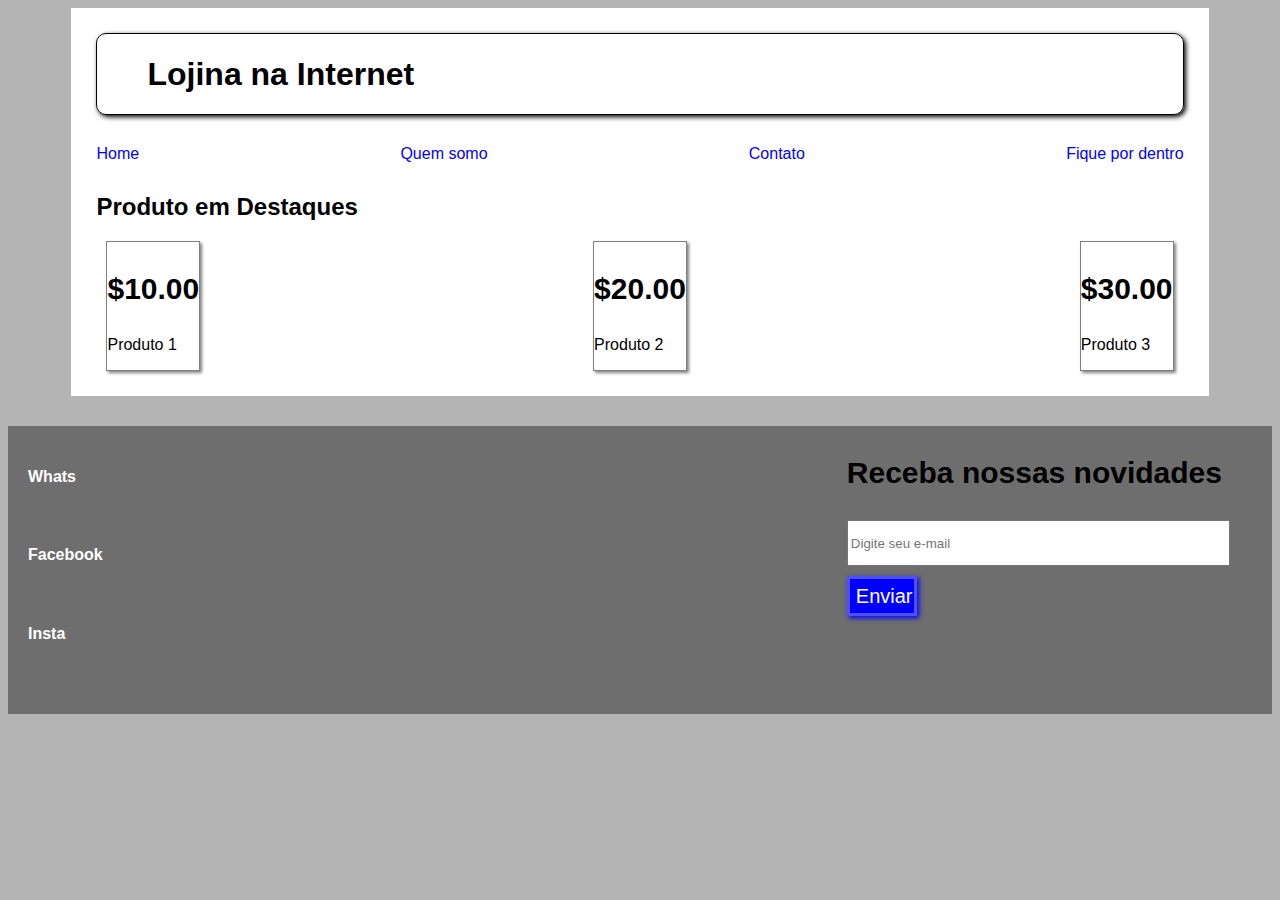
<file: index.html>
<!DOCTYPE html>
<html lang="pt-br">
<head>
  <meta charset="UTF-8">
  <title>Minha loja na internet</title>
  <link rel="stylesheet" href="estilo.css">
</head>

<body>
  <div id="conteudo"> <div id="cabecalho">
    <h1> Lojina na Internet </h1>
  </div>

  <div id="menu">
    <div><a href="index.html">Home</a></div>
    <div><a href="index.html">Quem somo</a></div>
    <div><a href="index.html">Contato</a></div>
    <div><a href="index.html">Fique por dentro</a></div>
  </div>
  
  <div id="titulodestaques">
    <h2>Produto em Destaques</h2>
  </div>

  <div id="produtos">
    <div class="produtodestaque">
      <h3>$10.00</h3>
      <p>Produto 1</p>
    </div>

    <div class="produtodestaque">
      <h3>$20.00</h3>
      <p>Produto 2</p>
    </div>

    <div class="produtodestaque">
      <h3>$30.00</h3>
      <p>Produto 3</p>
    </div>
  </div>
  </div>

  <div id="rodape">
    <div id="redes">
      <h4>Whats</h4> <br>
      <h4>Facebook</h4> <br>
     <h4>Insta</h4>
  </div>

  <div id="email">
    <h3>Receba nossas novidades</h3>
    <input type="email" id="email" placeholder="Digite seu e-mail">
    <button>Enviar</button>
  </div>
  </div>
</body>
</html>
</file>
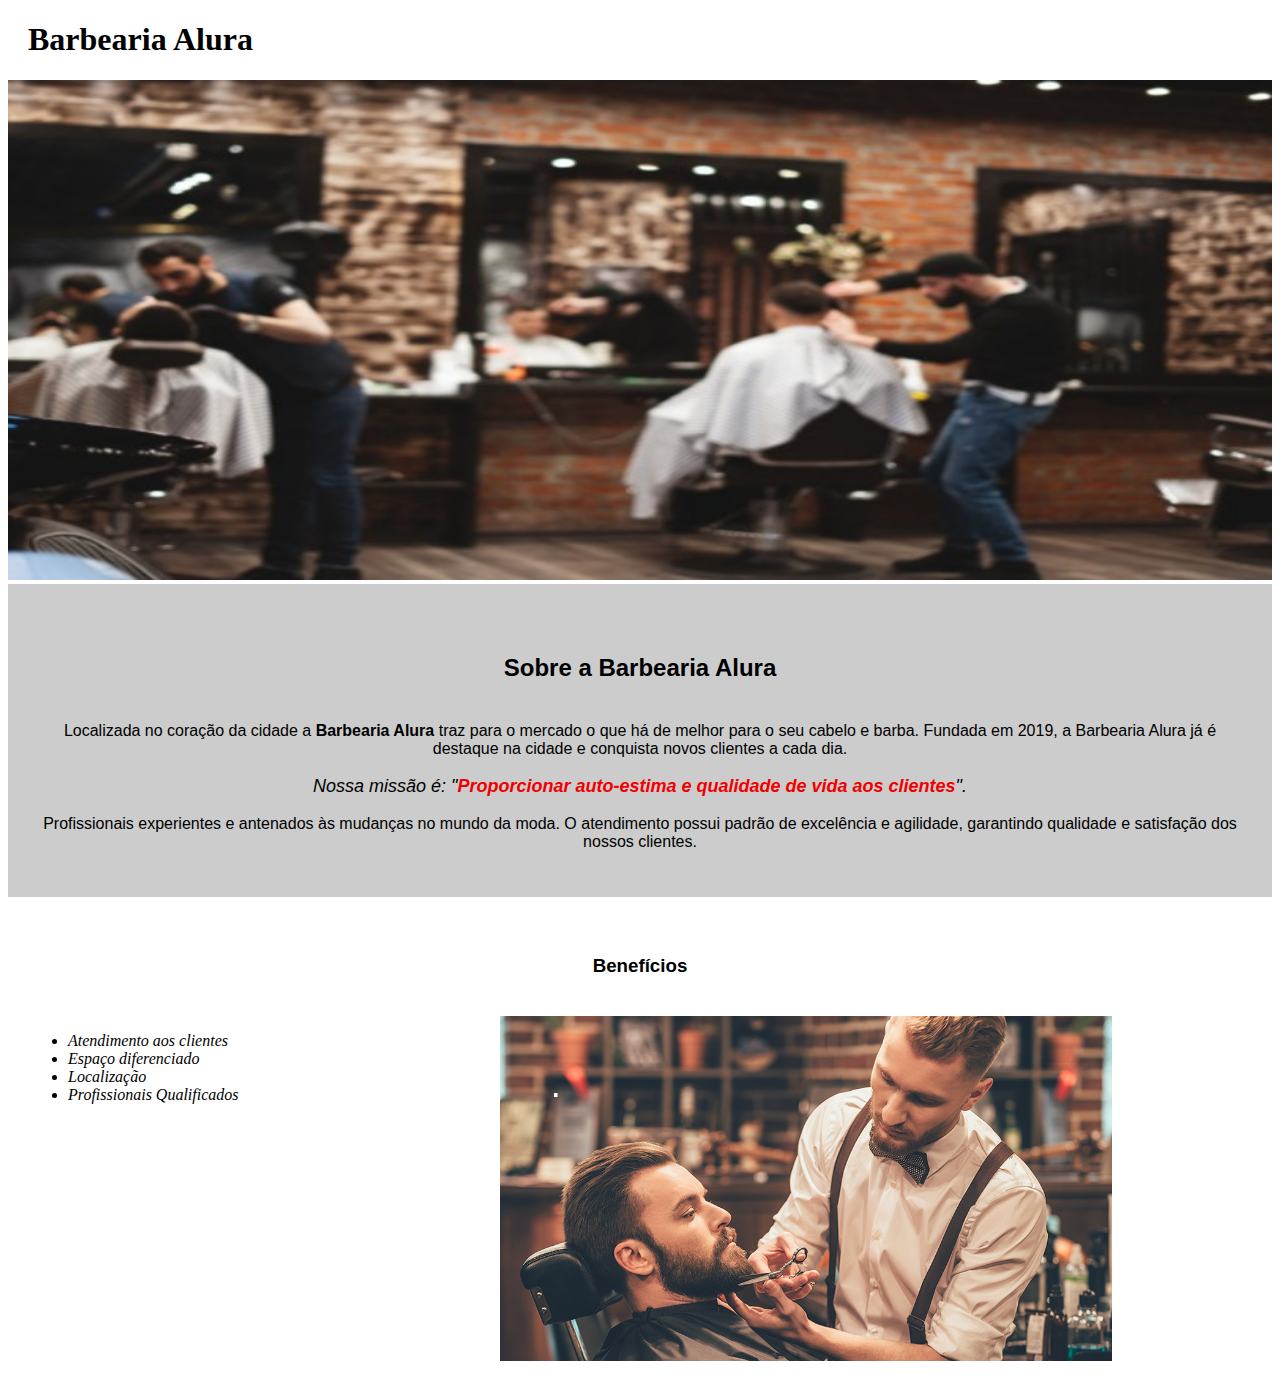
<file: Alura/index.html>
<!DOCTYPE html>
<html lang="pt-br">
  <head>
    <meta charset="UTF-8" />
    <title>Barbearia Alura</title>
    <link rel="stylesheet" href="style.css" />
  </head>
  <body>
    <header>
      <h1 class="titulo-principal">Barbearia Alura</h1>
    </header>
    <img id="banner" src="./assets/barbearia.jpg" />
    <div class="principal">
      <h2 class="titulo-centralizado">Sobre a Barbearia Alura</h2>

      <p>
        Localizada no coração da cidade a <strong>Barbearia Alura</strong> traz
        para o mercado o que há de melhor para o seu cabelo e barba. Fundada em
        2019, a Barbearia Alura já é destaque na cidade e conquista novos
        clientes a cada dia.
      </p>

      <p id="missao">
        <em>
          Nossa missão é: "<strong
            >Proporcionar auto-estima e qualidade de vida aos clientes</strong
          >".
        </em>
      </p>

      <p>
        Profissionais experientes e antenados às mudanças no mundo da moda. O
        atendimento possui padrão de excelência e agilidade, garantindo
        qualidade e satisfação dos nossos clientes.
      </p>
    </div>

    <div class="beneficios">
      <h3 class="titulo-centralizado">Benefícios</h3>

      <ul>
        <li class="item-lista">Atendimento aos clientes</li>
        <li class="item-lista">Espaço diferenciado</li>
        <li class="item-lista">Localização</li>
        <li class="item-lista">Profissionais Qualificados</li>
      </ul>

      <img
        class="img-beneficios"
        src="./assets/Como-atrair-clientes-para-barbearia.png"
      />
    </div>
  </body>
</html>
</file>
<file: estilo.css>
body{
  background-color: rgb(180, 180, 180);
  font-family: sans-serif;
}

#cabecalho{
  border: black 1px solid;
  border-radius: 10px;
  padding-left: 50px;
  margin-bottom: 30px;
  box-shadow: black 2px 2px 5px;
}

#conteudo{
  background-color: white;
  margin-left: 5% ;
  margin-right: 5%;
  padding: 2%;
}

a{
  color: blue;
  font-family:'Lucida Sans', 'Lucida Sans Regular', 'Lucida Grande', 'Lucida Sans Unicode', Geneva, Verdana, sans-serif;
  text-decoration: unset;
}

#menu{
  display: flex;
  justify-content: space-between;
  margin-bottom: 30px;
}

#titulodestaque{
  display: flex;
  justify-content: center;
  text-shadow: gray 1px 1px 5px;
  font-family:Arial, Helvetica, sans-serif
}

#produtos{
  display: flex;
  justify-content: space-between;
}

.produtodestaque{
  border: gray 1px solid;
  margin-left: 10px;
  margin-right: 10px;
  box-shadow: gray 2px 2px 3px;
}

h3{
  text-align: center;
  font-size: 30px;
}

.descDestaque{
  font-family: 'Segoe UI', Tahoma, Geneva, Verdana, sans-serif;
  margin-left: 5px;
  margin-right: 5px;
  text-align: justify;
}

#rodape{
  background-color: rgb(110, 110, 110);
  margin-top: 30px;
  display: flex;
  justify-content: space-between;
}

#redes{
  margin-left: 20px;
  margin-top: 20px;
  color: white;
  font-family: 'Segoe UI', Tahoma, Geneva, Verdana, sans-serif;
  padding-bottom: 50px;
}

#email{
  margin-right: 50px;
}

#receba{
  color: white;
}

input{
  width: 100%;
  height: 40px;
  margin-bottom: 10px;
}

button{
  background-color: blue;
  width: 70px;
  height: 40px;
  border: rgb(80, 80, 250) solid;
  color: white;
  font-size:  20px;
  box-shadow: blue 2px 2px 5px ;
}
</file>
<file: Alura/style.css>
.titulo-principal {
  padding-left: 20px;
}
.principal {
  background: #cccccc;
  padding: 30px;
}

#banner {
  width: 100%;
  height: 500px;
}

.titulo-centralizado {
  text-align: center;
  font-family: Arial, Helvetica, sans-serif;
  padding: 20px;
}

p {
  font-family: "Arial", sans-serif;
  text-align: center;
}

#missao {
  font-size: 18px;
}

em strong {
  color: #f00000;
}

.item-lista {
  font-style: italic;
}

.beneficios {
  background: #ffff;
  padding: 20px;
}

ul {
  display: inline-block;
  vertical-align: top;
  width: 20%;
  margin-right: 15%;
}

.img-beneficios {
  width: 50%;
}
</file>
